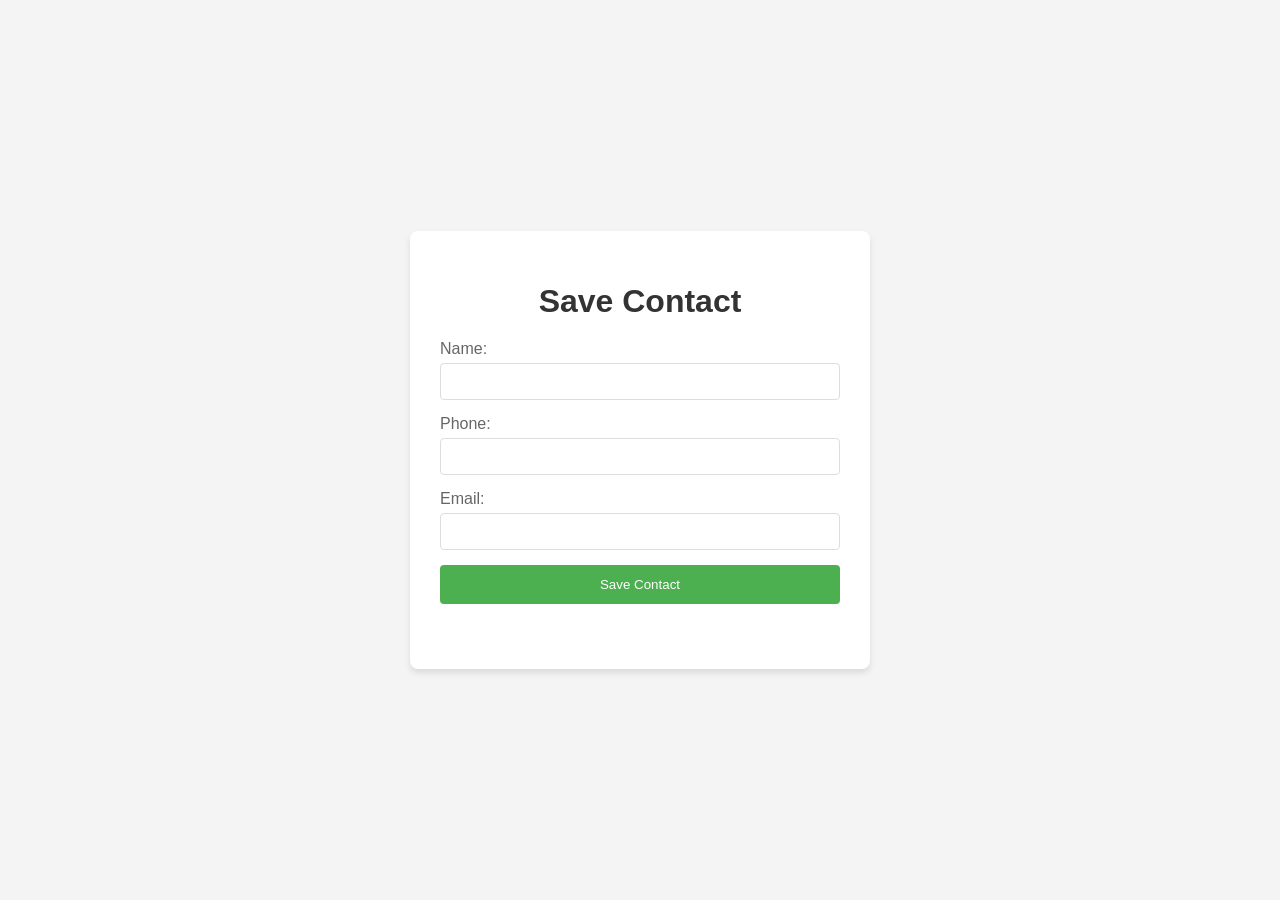
<file: index.html>
<!DOCTYPE html>
<html lang="en">

<head>
    <meta charset="UTF-8">
    <meta name="viewport" content="width=device-width, initial-scale=1.0">
    <title>Contact Save App</title>
    <link rel="stylesheet" href="styles.css">
</head>

<body>
    <div class="container">
        <h1>Save Contact</h1>
        <form id="contactForm">
            <div class="form-group">
                <label for="name">Name:</label>
                <input type="text" id="name" name="name" required>
            </div>
            <div class="form-group">
                <label for="phone">Phone:</label>
                <input type="tel" id="phone" name="phone" required>
            </div>
            <div class="form-group">
                <label for="email">Email:</label>
                <input type="email" id="email" name="email" required>
            </div>
            <button type="submit" id="saveContactBtn">Save Contact</button>
        </form>

        <div id="message" class="message"></div>
    </div>

    <script src="script.js"></script>
</body>

</html>
</file>
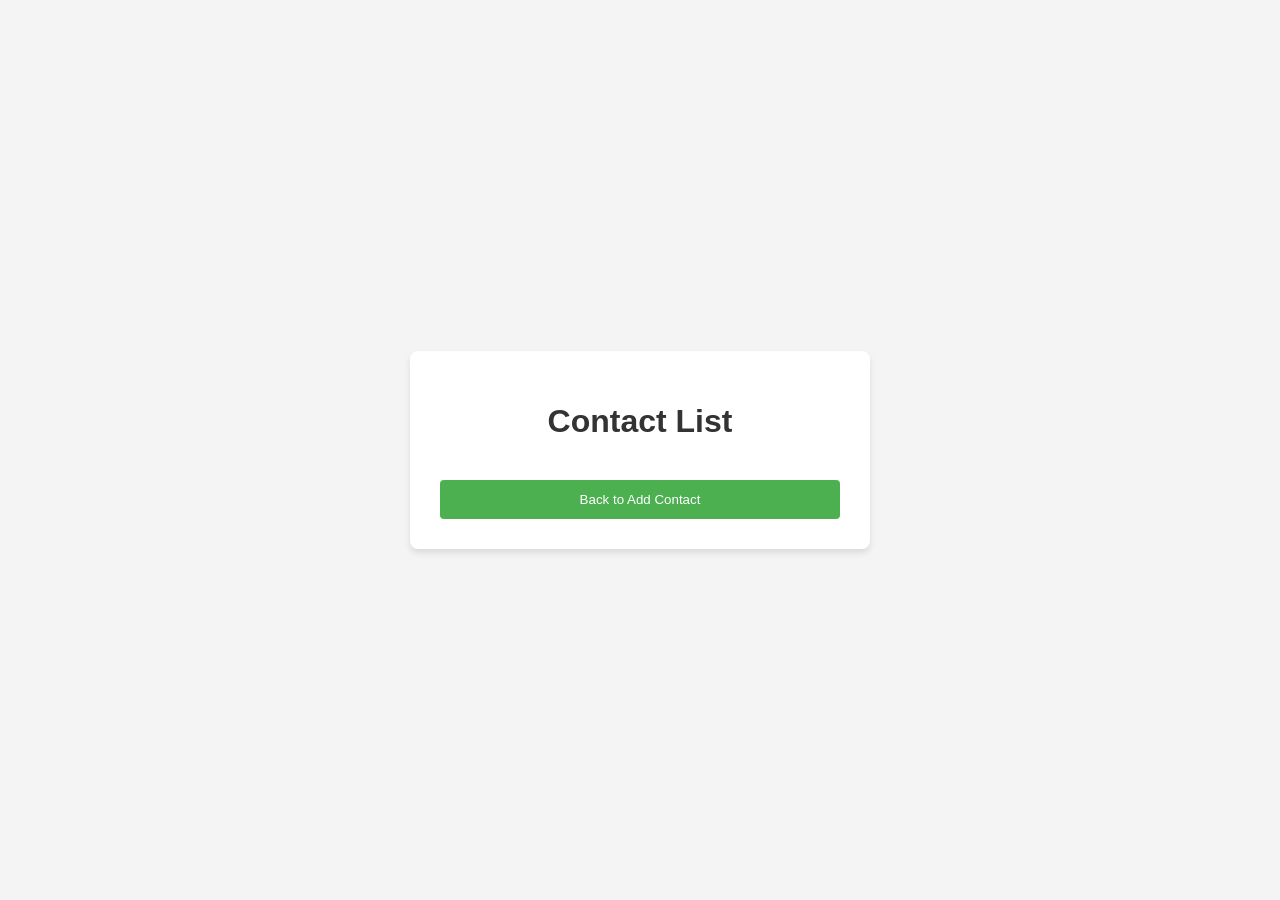
<file: contact-list.html>
<!DOCTYPE html>
<html lang="en">

<head>
    <meta charset="UTF-8">
    <meta name="viewport" content="width=device-width, initial-scale=1.0">
    <title>Contact List</title>
    <link rel="stylesheet" href="styles.css">
</head>

<body>
    <div class="container">
        <h1>Contact List</h1>
        <div id="savedContactMessage" class="message"></div>
        <div id="contactList"></div>
        <button id="backBtn" class="back-button">Back to Add Contact</button>
    </div>

    <script>
        document.addEventListener('DOMContentLoaded', () => {
            const savedContactMessage = document.getElementById('savedContactMessage');
            const contactList = document.getElementById('contactList');
            const backBtn = document.getElementById('backBtn');

            // Check for saved contact in URL
            const urlParams = new URLSearchParams(window.location.search);
            const savedContactParam = urlParams.get('savedContact');

            if (savedContactParam) {
                try {
                    const savedContact = JSON.parse(savedContactParam);
                    savedContactMessage.textContent = `New contact saved: ${savedContact.name}`;
                    savedContactMessage.className = 'message success';

                    // Display contact details
                    const contactDetails = document.createElement('div');
                    contactDetails.innerHTML = `
                        <p><strong>Name:</strong> ${savedContact.name}</p>
                        <p><strong>Phone:</strong> ${savedContact.phone}</p>
                        <p><strong>Email:</strong> ${savedContact.email}</p>
                    `;
                    contactList.appendChild(contactDetails);
                } catch (error) {
                    console.error('Error parsing saved contact:', error);
                }
            }

            // Back button functionality
            backBtn.addEventListener('click', () => {
                window.location.href = 'index.html';
            });
        });
    </script>
</body>

</html>
</file>
<file: styles.css>
body {
    font-family: Arial, sans-serif;
    background-color: #f4f4f4;
    margin: 0;
    padding: 0;
    display: flex;
    justify-content: center;
    align-items: center;
    height: 100vh;
}

.container {
    background-color: white;
    padding: 30px;
    border-radius: 8px;
    box-shadow: 0 4px 6px rgba(0, 0, 0, 0.1);
    width: 100%;
    max-width: 400px;
}

h1 {
    text-align: center;
    color: #333;
    margin-bottom: 20px;
}

.form-group {
    margin-bottom: 15px;
}

label {
    display: block;
    margin-bottom: 5px;
    color: #666;
}

input {
    width: 100%;
    padding: 10px;
    border: 1px solid #ddd;
    border-radius: 4px;
    box-sizing: border-box;
}

button {
    width: 100%;
    padding: 12px;
    background-color: #4CAF50;
    color: white;
    border: none;
    border-radius: 4px;
    cursor: pointer;
    transition: background-color 0.3s ease;
}

button:hover {
    background-color: #45a049;
}

.message {
    margin-top: 15px;
    padding: 10px;
    text-align: center;
    border-radius: 4px;
}

.message.success {
    background-color: #dff0d8;
    color: #3c763d;
}

.message.error {
    background-color: #f2dede;
    color: #a94442;
}
</file>
